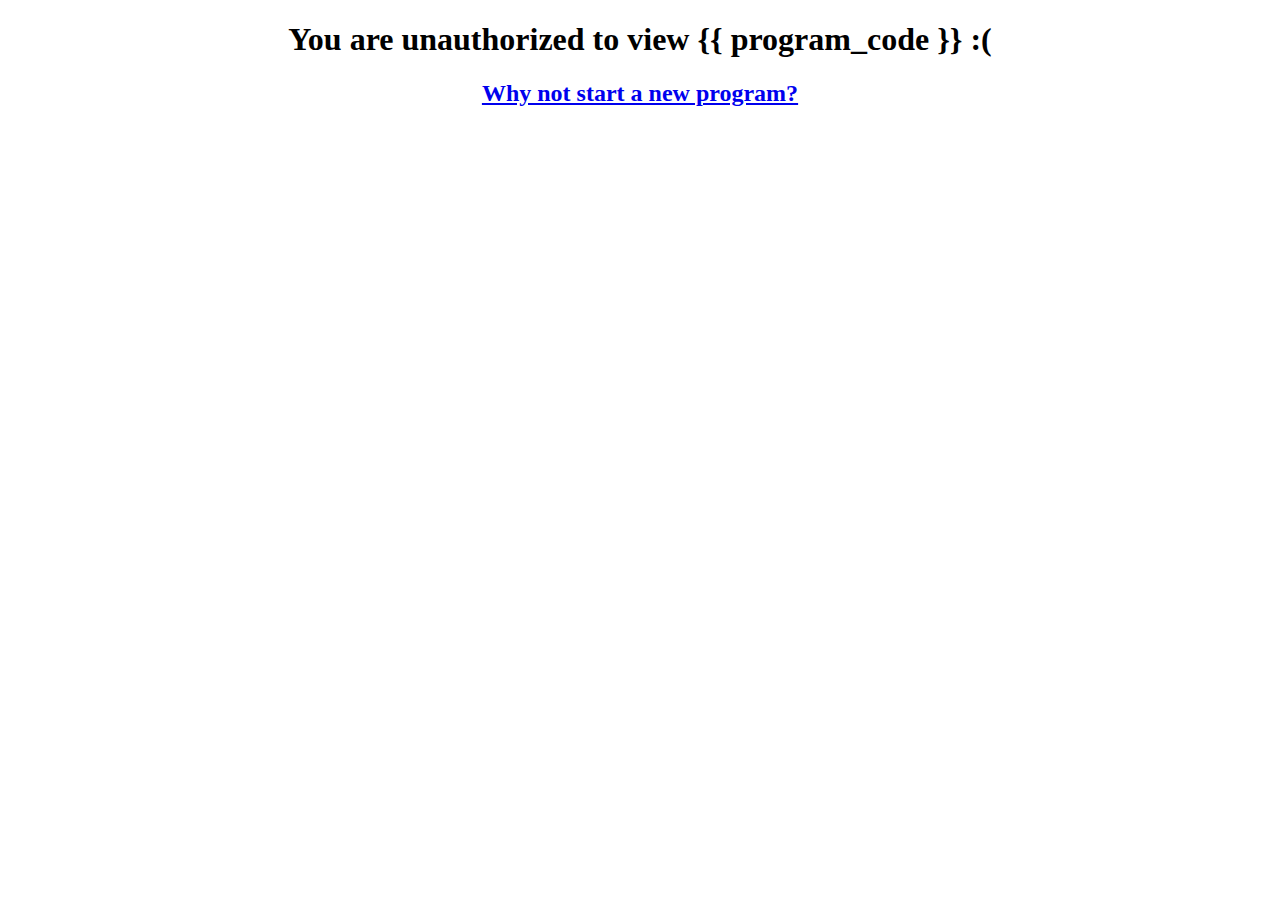
<file: splash/splash/templates/unauthorized.html>
<!doctype html>
<html lang="en" ng-app="doraApp">
<head>
  <meta charset="utf-8">
  <title>Splash</title>
</head>
<body style="text-align: center;">
  <h1>You are unauthorized to view {{ program_code }} :(</h1>
  <h2><a href="/new_program/PR">Why not start a new program?</a></h2>
</body>

</html>
</file>
